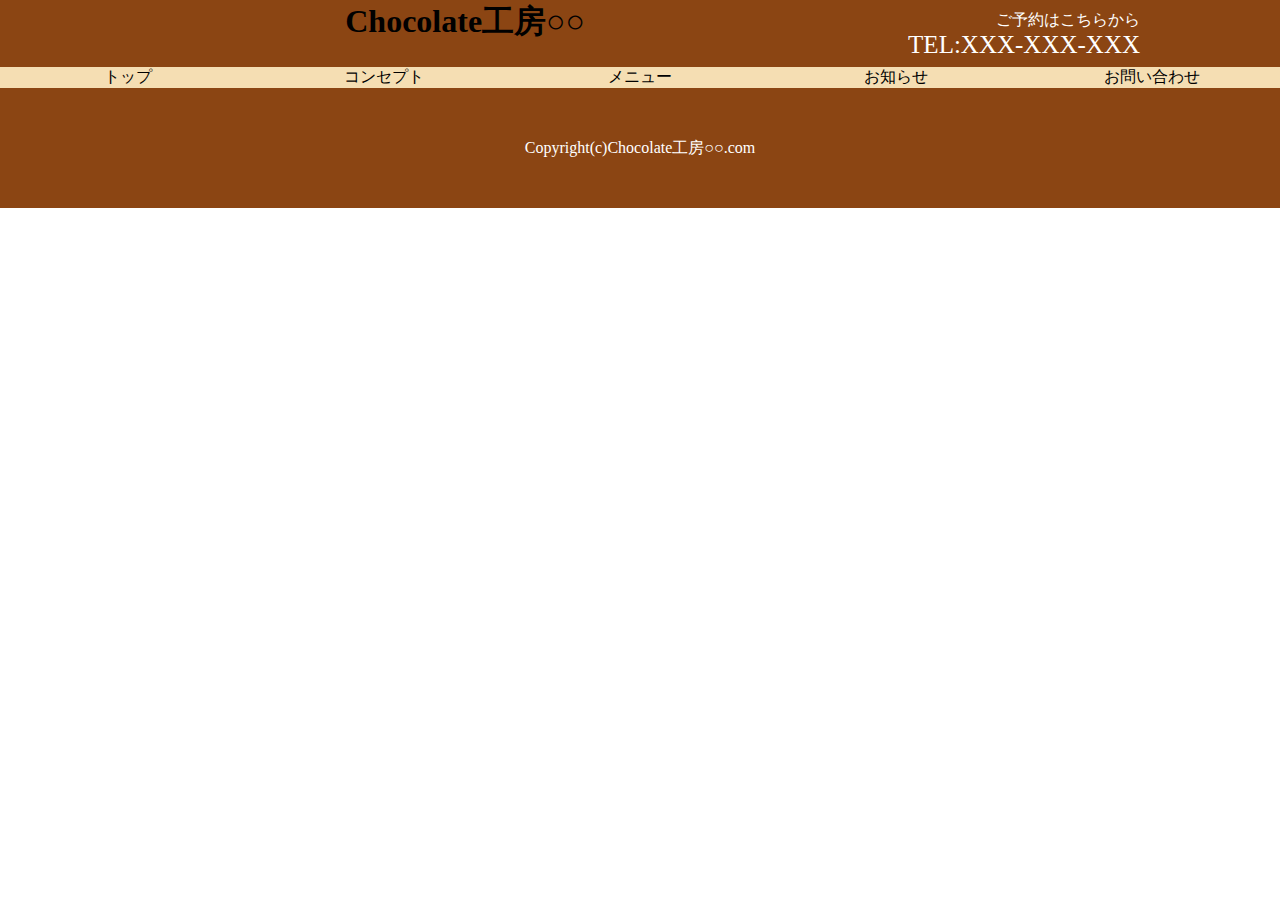
<file: access.html>
<!DOCTYPE html>
<html lang="ja">
<head>
    <meta charset="UTF-8">
    <meta name="viewport" content="width=device-width, initial-scale=1.0">
    <title>Chocolate工房○○</title>
    <link rel="stylesheet" href="css/styles.css">
</head>
<body>
    <!-- header始まり -->
    <header>
        <div class="container">
            <div id="site-logo">
                <h1>Chocolate工房○○</h1>
            </div>
            <div id="site-reserve">
                <p>ご予約はこちらから</p>
                <p class="site-tel">TEL:XXX-XXX-XXX</p>
            </div>
        </div>
        <div class="clearfix"></div>

        <nav>
            <ul>
                <li><a href="#">トップ</a></li>
                <li><a href="concept.html">コンセプト</a></li>
                <li><a href="menu.html">メニュー</a></li>
                <li><a href="info.html">お知らせ</a></li>
                <li><a href="access.html">お問い合わせ</a></li>
            </ul>
        </nav>
    </header>
    <div class="clearfix"></div>

    <!-- main始まり -->
    <main class="form-wrap">

        
            


    </main>

<!-- 　　　　　footer始まり「 -->
    <div class="clearfix"></div>
    <footer>
        <p>Copyright(c)Chocolate工房○○.com
        </p>
    </footer>
    
</body>
</html>
</file>
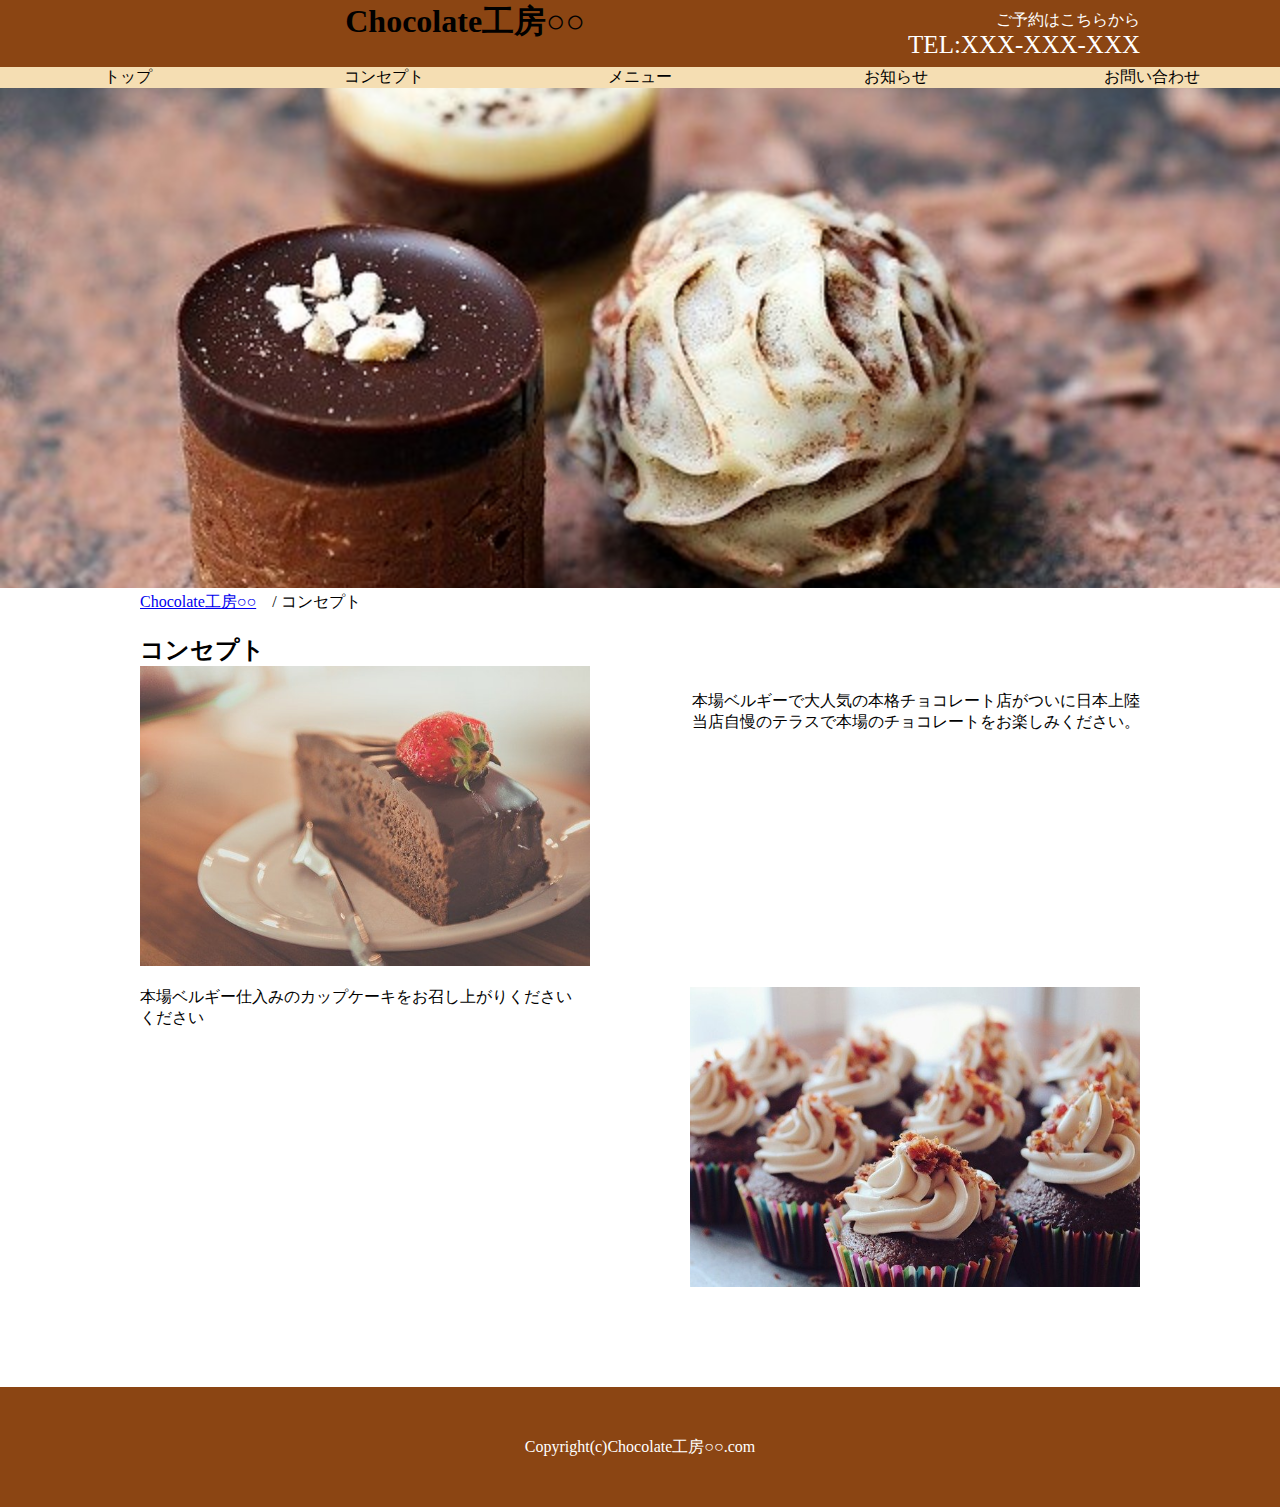
<file: concept.html>
<!DOCTYPE html>
<html lang="ja">
<head>
    <meta charset="UTF-8">
    <meta name="viewport" content="width=device-width, initial-scale=1.0">
    <title>INOMA ITALIANO</title>
    <link rel="stylesheet" href="css/styles.css">
</head>
<body>
    <!-- header始まり -->
    <header>
        <div class="container">
            <div id="site-logo">
                <h1>Chocolate工房○○</h1>
            </div>
            <div id="site-reserve">
                <p>ご予約はこちらから</p>
                <p class="site-tel">TEL:XXX-XXX-XXX</p>
            </div>
        </div>
        <div class="clearfix"></div>

        <nav>
            <ul>
                <li><a href="index.html">トップ</a></li>
                <li><a href="concept.html">コンセプト</a></li>
                <li><a href="menu.html">メニュー</a></li>
                <li><a href="info.html">お知らせ</a></li>
                <li><a href="access.html">お問い合わせ</a></li>
            </ul>
        </nav>
    </header>

    <!-- main始まり -->
    <main class="concept">
        <img src="img/chocolates-1737503_640.jpg" id="concept-top">  
        <div class="container">
            <p><a href="index.html">Chocolate工房○○</a>　/ コンセプト</p>
        　　<section id="concept-section1">
                <h2>コンセプト</h2>
                <img src="img/cake-1850011_640.jpg" >
                <p>本場ベルギーで大人気の本格チョコレート店がついに日本上陸<br>
                当店自慢のテラスで本場のチョコレートをお楽しみください。</p>
            </section>
            <div class="clearfix"></div>
        　　<section id="concept-section2">
                <p>本場ベルギー仕入みのカップケーキをお召し上がりください<br>ください</p>
                <img src="img/cupcakes-690040_640.jpg">
            </section>
            <div class="clearfix"></div>
        </div>
    </main>

<!-- 　　　　　footer始まり「 -->
    <footer>
        <p>Copyright(c)Chocolate工房○○.com
        </p>
    </footer>
    
</body>
</html>
</file>
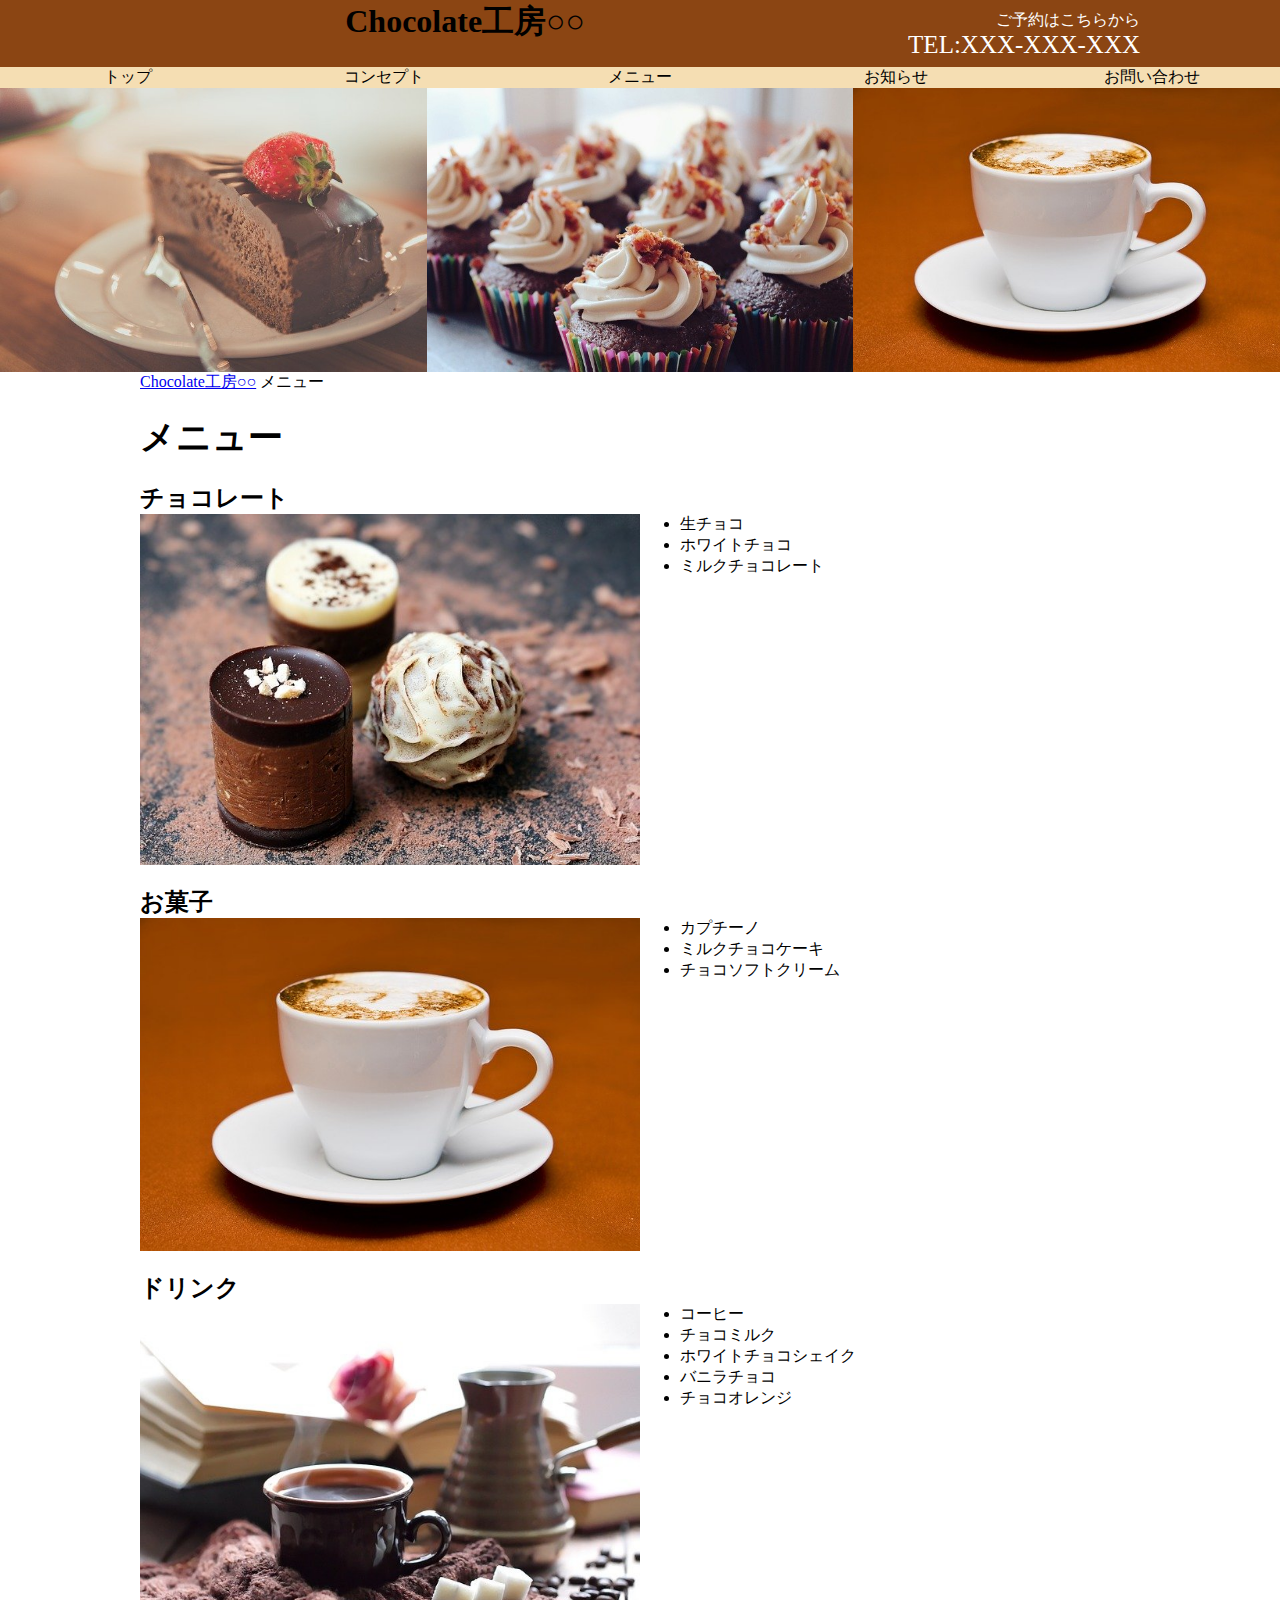
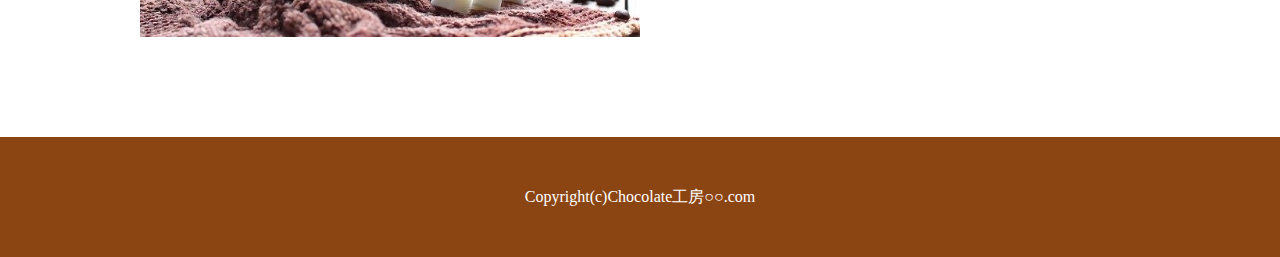
<file: menu.html>
<!DOCTYPE html>
<html lang="ja">
<head>
    <meta charset="UTF-8">
    <meta name="viewport" content="width=device-width, initial-scale=1.0">
    <title>Chocolate工房○○</title>
    <link rel="stylesheet" href="css/styles.css">
</head>
<body>
    <!-- header始まり -->
    <header>
        <div class="container">
            <div id="site-logo">
                <h1>Chocolate工房○○</h1>
            </div>
            <div id="site-reserve">
                <p>ご予約はこちらから</p>
                <p class="site-tel">TEL:XXX-XXX-XXX</p>
            </div>
        </div>
        <div class="clearfix"></div>

        <nav>
            <ul>
                <li><a href="index.html">トップ</a></li>
                <li><a href="concept.html">コンセプト</a></li>
                <li><a href="menu.html">メニュー</a></li>
                <li><a href="info.html">お知らせ</a></li>
                <li><a href="access.html">お問い合わせ</a></li>
            </ul>
        </nav>
    </header>

    <!-- main始まり -->
    <main class="menu">  
        <div class="main-img">
            <img src="img/cake-1850011_640.jpg" class="menu-main">
            <img src="img/cupcakes-690040_640.jpg" class="menu-main">
            <img src="img/cappuccino-756490_640.jpg" class="menu-main">
        </div>
        <div class="container">
            <p><a href="index.html">Chocolate工房○○</a> メニュー</p>
        　　<h3>メニュー</h3>
        　　<section id="menu-section1">
                <h2>チョコレート</h2>
            <div class="menu-container">
                <img src="img/chocolates-1737503_640.jpg" id="menu-img">
                <ul>
                    <li>生チョコ</li>
                    <li>ホワイトチョコ</li>
                    <li>ミルクチョコレート</li>
                </ul>
            </div>
            </section>
            <div class="clearfix"></div>
        　　<section id="menu-section2">
                <h2>お菓子</h2>
                <div class="menu-container">
                    <img src="img/cappuccino-756490_640.jpg" id="menu-img">
                <ul>
                    <li>カプチーノ</li>
                    <li>ミルクチョコケーキ</li>
                    <li>チョコソフトクリーム</li>
                </ul>
                </div>
            </section>
            <div class="clearfix"></div>
        　　<section id="menu-section3">
                <h2>ドリンク</h2>
                <div class="menu-container">
                    <img src="img/coffee-3043424_640 (1).jpg" id="menu-img">
                <ul>
                    <li>コーヒー</li>
                    <li>チョコミルク</li>
                    <li>ホワイトチョコシェイク</li>
                    <li>バニラチョコ</li>
                    <li>チョコオレンジ</li>
                </ul>
                </div>
            </section>
            <div class="clearfix"></div>
        </div>
    </main>

<!-- 　　　　　footer始まり「 -->
    <footer>
        <p>Copyright(c)Chocolate工房○○.com
        </p>
    </footer>
    
</body>
</html>
</file>
<file: css/styles.css>
@charset "utf-8";

* {
    margin: 0;
    padding: 0;
}

h3 {
    font-size: 35px;
}

body {
    font-family: Georgia, 'Times New Roman', Times, serif;
}

#btn-index {
    text-decoration: none;
    color: #fff;
}

.container {
    max-width: 1000px;
    margin: 0 auto;
}

.fa fa-clock .fa fa-book .fa fa-comment {
    font-size: 50px;
}

.concept-btn ,.menu-btn ,.info-btn ,.access-btn{
    display: block;
    width: 250px;
    text-align: center;
    margin: 20px auto;
    background-color: brown;
    border: none;
    color: #fff;
    padding: 3px 5px;
}

.btn:hover {
    background-color: rgb(184, 124, 124);
}

header {
    background-color: #8b4513;
}


#site-logo {
    float: left;
    width: 65%;
    text-align: center;
}

#site-reserve {
    float: right;
    width: 35%;
    text-align: center;
    margin-top: 10px;
}

#site-reserve p {
    text-align: right;
    color: #fff;
}

.site-tel {
    font-size: 25px;
}

.clearfix {
    content: "";
    display: block;
    clear: both;
}

nav {
    background-color: #f5deb3;
    margin-top: 7.5px;
}

nav ul {
    list-style: none;
}

nav ul::after {
    content: "";
    display: block;
    clear: both;
}

nav li {
    float: left;
    width: calc(100% /5);
    text-align: center;
    margin: 0 auto;
}

nav a {
    text-decoration: none;
    color: #000000;
    margin: 0 auto;
}

nav li:hover {
    background-color: rgb(190, 143, 143);
}

#counter {
    width: 100%;
}

#concept {
    text-align: center;
    margin-top: 15px;
}

#concept  h3  {
    margin-bottom: 30px;
}

#concept p {
    font-size: 12px;
}


#menu {
    text-align: center;
    margin-top: 60px;
}

.recommended {
    display: flex;
    justify-content: center;
    justify-content: space-between;
    margin-top: 30px;
    margin-bottom: 30px;
}

.box img {
    width: 310px;
}

.box h4 {
    font-size: 20px;
}

.box p {
    text-align: left;
}

#info {
    text-align: center;
}

.info-list {
    display: flex;
    margin-top: 30px;
    justify-content: space-between;
}

.info-box img {
    width: 300px;
    height: 200px;
}

.info-box  h4 {
    margin-top: 5px;
    border-bottom: 1px solid rgba(126, 121, 121, 0.692);
}

.info-box {
    margin-right: 25px;
    margin-bottom: 50px;
}

.info-box:hover {
    opacity: 0.8;
}

#back {
    font-size: 13px;
    background-color: rgb(214, 211, 211);
    border-radius: 2px;
    padding: 2px;
}

.info-box p {
    font-size: 13px;
}

#access {
    text-align: center;
}

iframe {
    width: 350px;
    height: 450px;
    float: left;
    margin-top: 30px;
    text-align: right;
    margin-left: 80px;
}

.access-txt {
    float: right;
    margin-top: 120px;
    text-align: left;
}

#site-tel {
    text-align: center;
}


footer {
    height: 120px;
    background-color: #8b4513;
    color: #fff;
    text-align: center;
}

footer p {
    padding-top: 50px;
}

#access-reserve {
    margin-top: 30px;
    margin-bottom: 30px;
    
}

.access-tel {
    color: #000000;
    font-size: 25px;
}

.access-btn {
    margin-bottom: 25px;
    background-color: #8b4513;
}

/* index.concept */

#concept-top {
    width: 100%;
    height: 500px;
    object-fit: cover;
}

#concept-section1 img {
    float: left;
    width: 450px;
    height: 300px;
    object-fit: cover;
}

#concept-section1 p  {
    float: right;
    margin-top: 25px;
}

#concept-section2 p {
    float: left;
}

#concept-section2 img {
    float: right;
    width: 450px;
    height: 300px;
    object-fit: center;
    margin-bottom: 100px;
}

/* menu */

.menu-main {
    width: calc(100% / 3);
}

.main-img {
    display: flex;
}

#menu-img {
    width: 50%;
    height: 40%;
    object-fit: cover;
}

.menu-container {
    display: flex;
}

.menu-container ul {
    margin-left: 40px;
}

#menu-section3 {
    margin-bottom: 100px;
}

/* .info */

.info .container {
    display: flex;
}

.info-section img{
    width: 45%;
    height: 200px;
    object-fit: cover;
}

.info-section {
    width: 70%;
    
}

.info-nav {
    width: 30%;
    text-align: left;
}

.info-section h5 {
    font-size: 25px;
    margin-top: 10px;
}

.info-section h7 {
    padding-right: 380px;
    border-bottom: 1px solid rgb(139, 132, 132);
}

.section-child {
    display: flex;
}

.section-child img {
    margin-top: 8px;
}

.section-child p {
    margin-left: 20px;
}

.info-btn {
    margin: 10px auto;
    text-align: center;
    width: 200px;
    background-color: #8b4513;
}

#search {
    margin: 30px 0;
}

.post {
    width: 90%;
    height: 20%;
}

.info ul {
    list-style: none;
}

.info li:hover {
    background-color: rgb(223, 217, 217);
}

.post-head {
    border-left: 10px solid #8b4513;
    padding-left: 5px;
}

.info-nav li {
    padding: 10px;
}

.comment {
    margin-bottom: 15px;
}

#year {
    margin-bottom: 15px;
}



/* form */


@media screen and (max-width: 750px) {

    #site-logo {
        float: none;
    }

    #site-reserve {
        float: none;
        width: 80%;
        text-align: center;
    }

    #site-logo h1 {
        width: 100%;
        height: 50%;
        object-fit: cover;
    }

    .recommended {
        display: block;
    }

    .box p {
        text-align: center;
    }

    .info-list {
        display: block;
    }

    iframe {
        float: none;
        width: 80%;
        margin: 10px auto;
    }

    .access-txt {
        float: none;
    }
    
    

    
}
</file>
